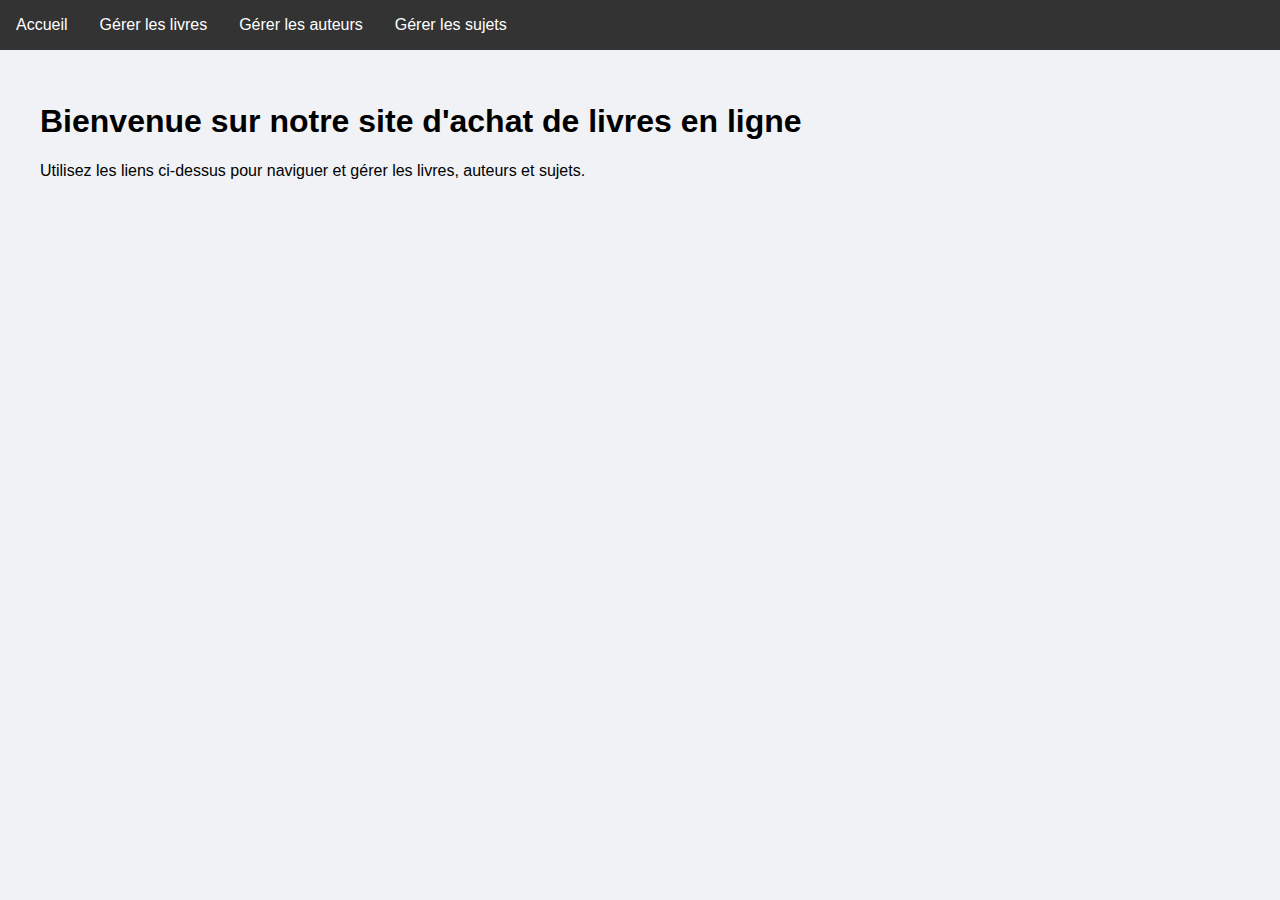
<file: frontend/pages/index.html>
<!DOCTYPE html>
<html lang="fr">
    <head>
        <meta charset="UTF-8">
        <title>Gestion BD</title>
        <link href="../css/style.css" rel="stylesheet">

    </head>
    <body>
        <nav>
            <ul class="nav-menu">
                <li><a href="index.html">Accueil</a></li>
                <li><a href="book.html">Gérer les livres</a></li>
                <li><a href="author.html">Gérer les auteurs</a></li>
                <li><a href="subject.html">Gérer les sujets</a></li>
            </ul>
        </nav>

        <main>
            <h1>Bienvenue sur notre site d'achat de livres en ligne</h1>
            <p>Utilisez les liens ci-dessus pour naviguer et gérer les livres, auteurs et sujets.</p>
        </main>



    </body>
</html>
</file>
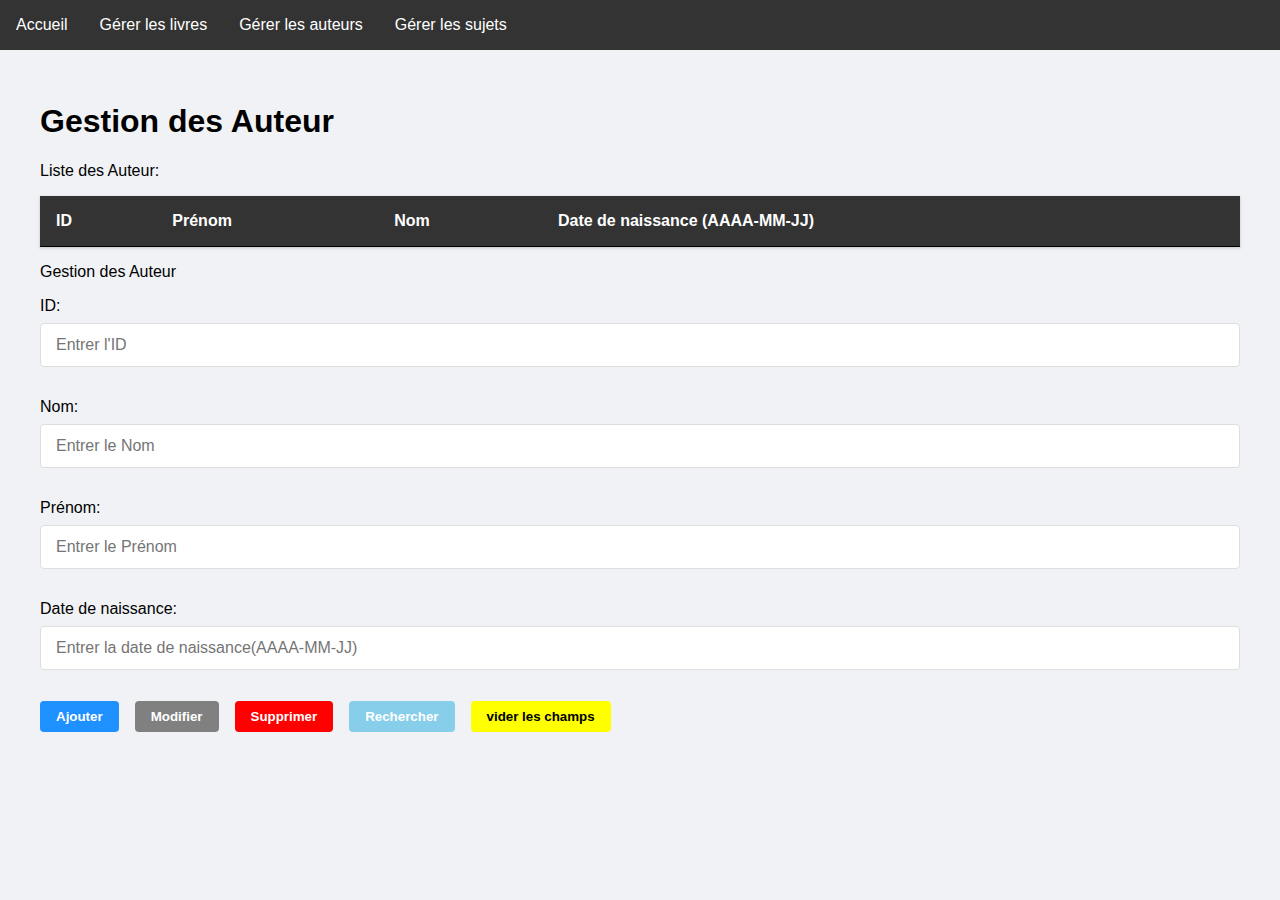
<file: frontend/pages/author.html>
<!DOCTYPE html>
<html lang="fr">
<head>
  <meta charset="UTF-8">
  <title>Gestion des Auteur</title>
  <link href="../css/style.css" rel="stylesheet">

</head>
<body>
<nav>
  <ul class="nav-menu">
    <li><a href="index.html">Accueil</a></li>
    <li><a href="book.html">Gérer les livres</a></li>
    <li><a href="author.html">Gérer les auteurs</a></li>
    <li><a href="subject.html">Gérer les sujets</a></li>
  </ul>
</nav>

<main>
  <h1>Gestion des Auteur</h1>
  <p>Liste des Auteur:</p>

  <table id="authorsTable">
    <thead>
    <tr>
      <th>ID</th>
      <th>Prénom</th>
      <th>Nom</th>
      <th>Date de naissance (AAAA-MM-JJ)</th>
    </tr>
    </thead>

    <tbody>
    <!-- Données de la table seront ajoutées dynamiquement par JavaScript -->
    </tbody>
  </table>

  <p>Gestion des Auteur</p>
  <form id="authorForm" class="form-group">
    <div class="form-group">
      <label for="authorId">ID:</label>
      <input type="text" id="authorId" name="authorId" placeholder="Entrer l'ID" >
    </div>

    <div class="form-group">
      <label for="authorLastName">Nom:</label>
      <input type="text" id="authorLastName" name="authorLastName" placeholder="Entrer le Nom" >
    </div>

    <div class="form-group">
      <label for="authorFirstName">Prénom:</label>
      <input type="text" id="authorFirstName" name="authorFirstName" placeholder="Entrer le Prénom" >
    </div>

    <div class="form-group">
      <label for="authorBirthDate">Date de naissance:</label>
      <input type="text" id="authorBirthDate" name="authorBirthDate" placeholder="Entrer la date de naissance(AAAA-MM-JJ)" >
    </div>

    <div class="btn-group">
      <button type="button" class="btn btn-add" id="addBtn" >Ajouter</button>
      <button type="button" class="btn btn-edit" id="updateBtn">Modifier</button>
      <button type="button" class="btn btn-del" id="deleteBtn">Supprimer</button>
      <button type="button" class="btn btn-search" id="searchBtn">Rechercher</button>
      <button type="reset" class="btn btn-clear" >vider les champs</button>
    </div>
  </form>
</main>
<!-- Ajout du script avec type="module" -->
<script type="module" src="../js/author.js"></script>

</body>
</html>
</file>
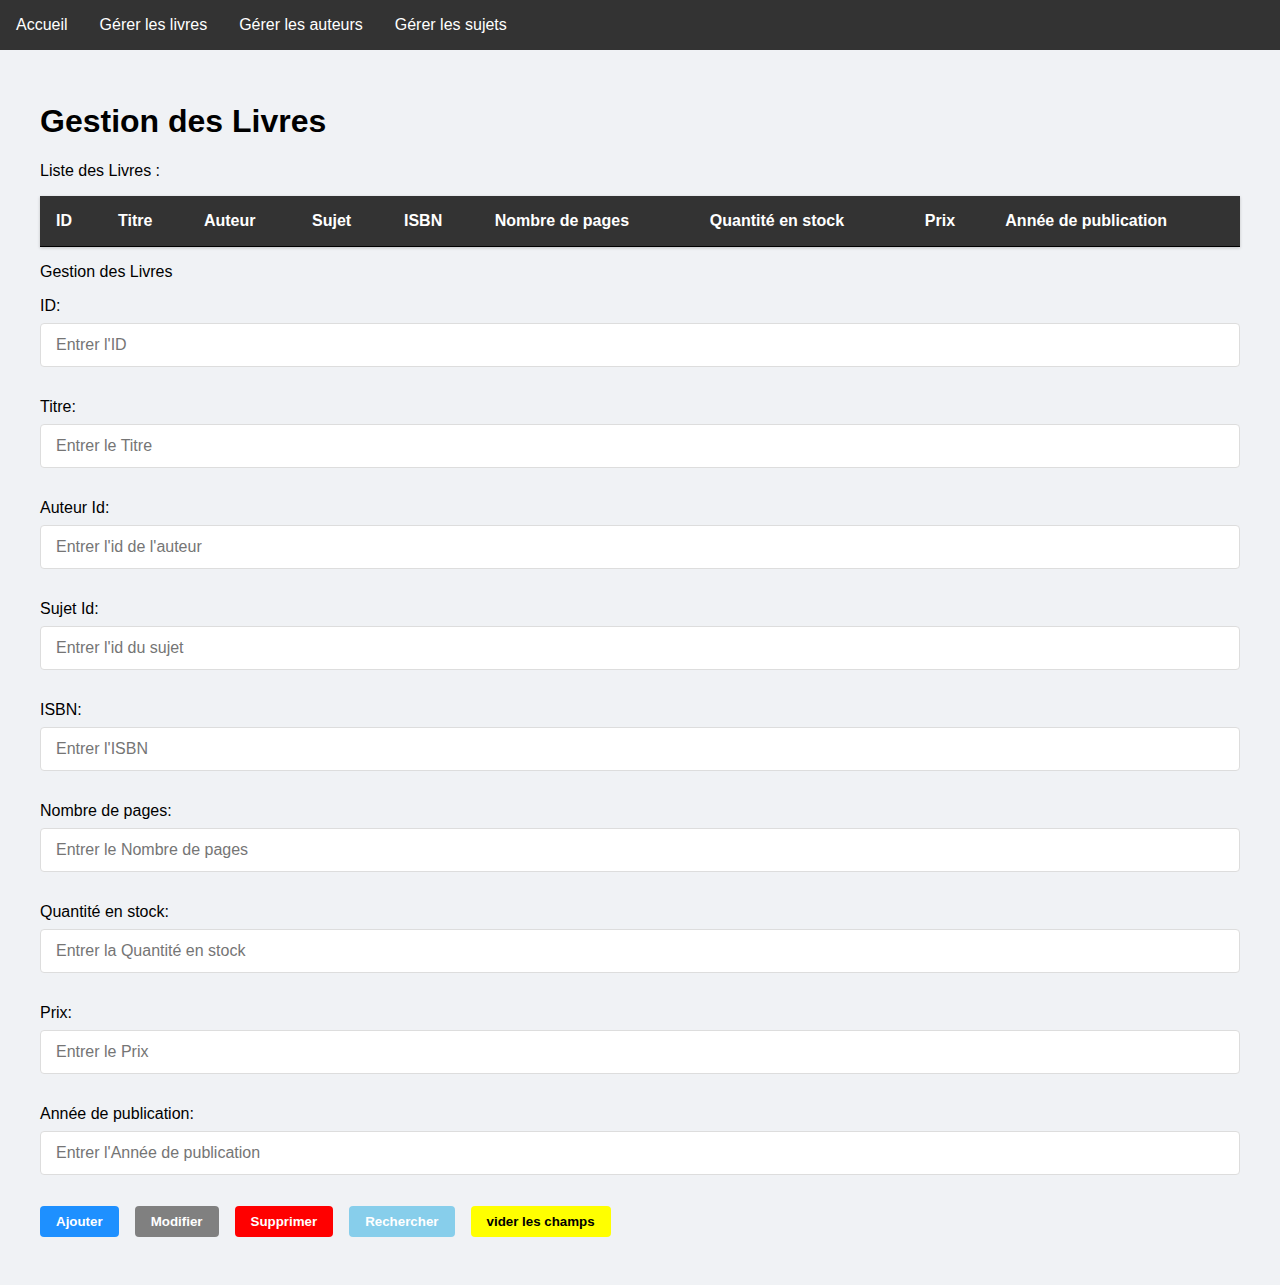
<file: frontend/pages/book.html>
<!DOCTYPE html>
<html lang="fr">
<head>
  <meta charset="UTF-8">
  <title>Gestion des Livres</title>
  <link href="../css/style.css" rel="stylesheet">

</head>
<body>
      <nav>
          <ul class="nav-menu">
            <li><a href="index.html">Accueil</a></li>
            <li><a href="book.html">Gérer les livres</a></li>
            <li><a href="author.html">Gérer les auteurs</a></li>
            <li><a href="subject.html">Gérer les sujets</a></li>
          </ul>
      </nav>

      <main>
            <h1>Gestion des Livres</h1>
            <p>Liste des Livres :</p>

            <table id="booksTable">
                  <thead>
                        <tr>
                          <th>ID</th>
                          <th>Titre</th>
                          <th>Auteur</th>
                          <th>Sujet</th>
                          <th>ISBN</th>
                          <th>Nombre de pages</th>
                          <th>Quantité en stock</th>
                          <th>Prix</th>
                          <th>Année de publication</th>
                        </tr>
                  </thead>

                  <tbody>
                        <!-- Données de la table seront ajoutées dynamiquement par JavaScript -->

                  </tbody>
            </table>

            <p>Gestion des Livres</p>
            <form id="bookForm" class="form-group">
                  <div class="form-group">
                    <label for="bookId">ID:</label>
                    <input type="text" id="bookId" name="bookId" placeholder="Entrer l'ID" >
                  </div>

                    <div class="form-group">
                    <label for="bookTitle">Titre:</label>
                    <input type="text" id="bookTitle" name="bookTitle" placeholder="Entrer le Titre" >
                    </div>

                    <div class="form-group">
                    <label for="bookAuthorId">Auteur Id:</label>
                    <input type="text" id="bookAuthorId" name="bookAuthorId" placeholder="Entrer l'id de l'auteur" >
                    </div>

                    <div class="form-group">
                    <label for="bookSubjectId">Sujet Id:</label>
                    <input type="text" id="bookSubjectId" name="bookSubjectId" placeholder="Entrer l'id du sujet" >
                    </div>

                    <div class="form-group">
                    <label for="bookISBN">ISBN:</label>
                    <input type="text" id="bookISBN" name="bookISBN" placeholder="Entrer l'ISBN" >
                    </div>

                    <div class="form-group">
                    <label for="bookPages">Nombre de pages:</label>
                    <input type="text" id="bookPages" name="bookPages" placeholder="Entrer le Nombre de pages" >
                    </div>

                    <div class="form-group">
                    <label for="bookStock">Quantité en stock:</label>
                    <input type="text" id="bookStock" name="bookStock" placeholder="Entrer la Quantité en stock" >
                    </div>

                    <div class="form-group">
                    <label for="bookPrice">Prix:</label>
                    <input type="text" id="bookPrice" name="bookPrice" placeholder="Entrer le Prix" >
                    </div>

                    <div class="form-group">
                    <label for="bookYear">Année de publication:</label>
                    <input type="text" id="bookYear" name="bookYear" placeholder="Entrer l'Année de publication" >
                    </div>

                    <div class="btn-group">
                    <button type="button" class="btn btn-add" id="addBtn" >Ajouter</button>
                    <button type="button" class="btn btn-edit" id="updateBtn">Modifier</button>
                    <button type="button" class="btn btn-del" id="deleteBtn">Supprimer</button>
                    <button type="button" class="btn btn-search" id="searchBtn">Rechercher</button>
                    <button type="reset" class="btn btn-clear" >vider les champs</button>
                    </div>
            </form>
      </main>

        <script type="module" src="../js/book.js"></script>

</body>
</html>
</file>
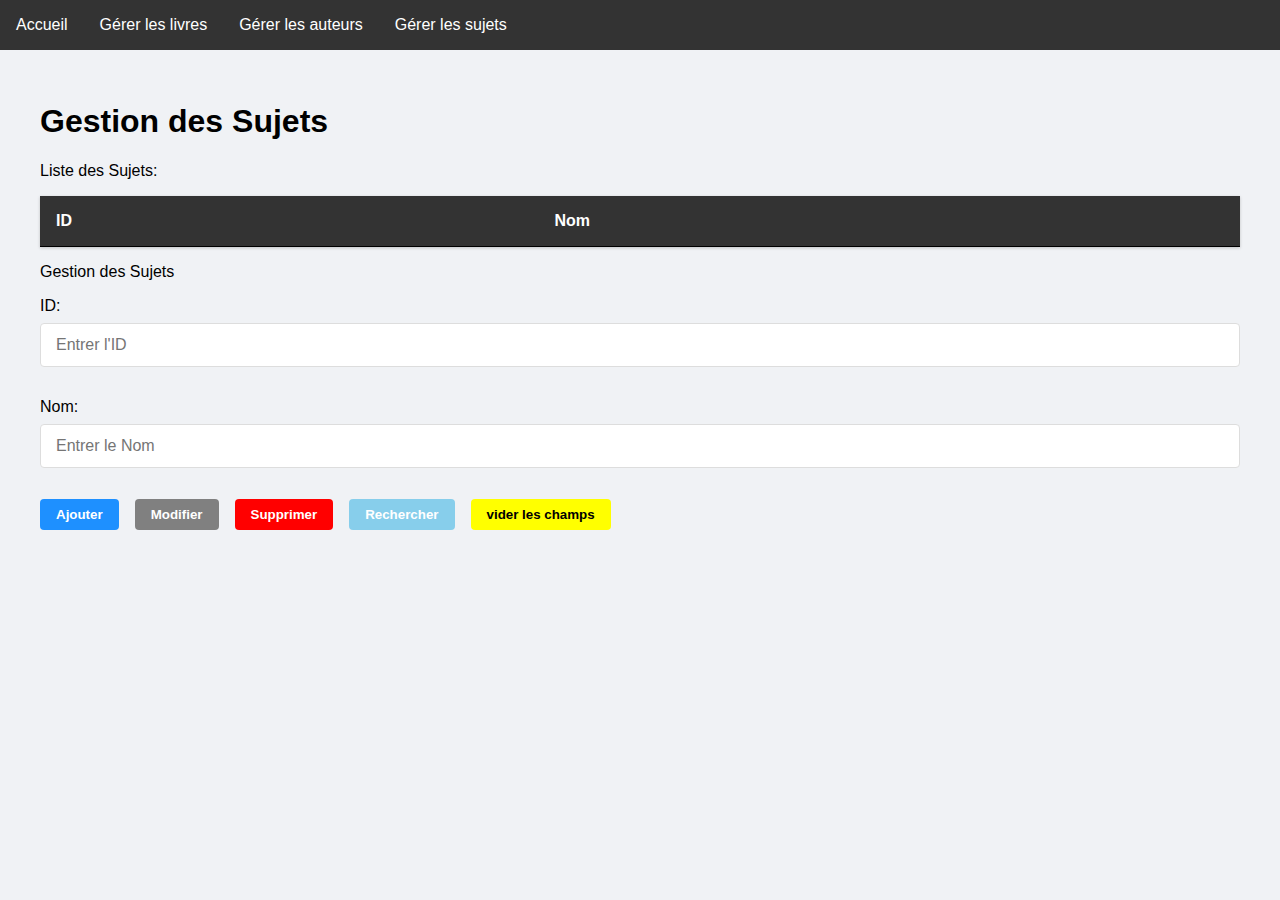
<file: frontend/pages/subject.html>
<!DOCTYPE html>
<html lang="fr">
<head>
    <meta charset="UTF-8">
    <title>Gestion des Sujets</title>
    <link href="../css/style.css" rel="stylesheet">

</head>
<body>
<nav>
    <ul class="nav-menu">
        <li><a href="index.html">Accueil</a></li>
        <li><a href="book.html">Gérer les livres</a></li>
        <li><a href="author.html">Gérer les auteurs</a></li>
        <li><a href="subject.html">Gérer les sujets</a></li>
    </ul>
</nav>

<main>
    <h1>Gestion des Sujets</h1>
    <p>Liste des Sujets:</p>

    <div id="mesageBox" class="messageBox"></div>

    <table id="subjectsTable">
        <thead>
        <tr>
            <th>ID</th>
            <th>Nom</th>
        </tr>
        </thead>

        <tbody>
        <!-- Données de la table seront ajoutées dynamiquement par JavaScript -->
        </tbody>
    </table>

    <p>Gestion des Sujets</p>
    <form id="subjectForm" class="form-group">
        <div class="form-group">
            <label for="subjectId">ID:</label>
            <input type="text" id="subjectId" name="subjectId" placeholder="Entrer l'ID" >
        </div>

        <div class="form-group">
            <label for="subjectName">Nom:</label>
            <input type="text" id="subjectName" name="subjectName" placeholder="Entrer le Nom" required>
        </div>

        <div class="btn-group">
            <button type="button" class="btn btn-add" id="addBtn" >Ajouter</button>
            <button type="button" class="btn btn-edit" id="updateBtn">Modifier</button>
            <button type="button" class="btn btn-del" id="deleteBtn">Supprimer</button>
            <button type="button" class="btn btn-search" id="searchBtn">Rechercher</button>
            <button type="reset" class="btn btn-clear" >vider les champs</button>
        </div>
    </form>
</main>
<!-- Ajout du script avec type="module" -->
<script type="module" src="../js/subject.js"></script>


</body>
</html>
</file>
<file: frontend/css/style.css>
/* Style général */
body {
    font-family: Arial, sans-serif;/*police de caractères*/
    margin: 0;/*pas de marge*/
    padding: 0;/*pas de marge ni de rembourrage*/
    background-color: #f0f2f5;/*couleur de fond de la page*/
}

/* Style de la barre de navigation */
nav {
    background-color: #333;/*couleur de fond de la barre de navigation*/
    padding: 1rem;/*espacement interne autour du contenu*/
}

/*permet de mettre en forme la liste de la barre de navigation*/
.nav-menu {
    list-style: none;/*pas de puce*/
    padding: 0;/*pas de marge interne*/
    margin: 0;/*pas de marge externe*/
    display: flex;/*affichage en ligne*/
    gap: 2rem;/*espacement entre les éléments*/
}

/*permet de mettre en forme les liens de la barre de navigation*/
.nav-menu a {
    color: white;/*couleur du texte*/
    text-decoration: none;/*pas de soulignement du texte*/
}

/*permet de mettre en surbrillance le lien survolé*/
.nav-menu a:hover {
    background-color: #555;/*couleur de fond du lien survolé*/
}

/*permet de centrer les éléments du bloc main*/
main {
    padding: 2rem;/*espacement interne autour du contenu*/
    max-width: 1200px;/*largeur maximale du bloc*/
    margin: 0 auto;/*centrer le bloc*/
}

/* Style du tableau */
table {
    width: 100%;/*largeur du tableau*/
    border-collapse: collapse;/*fusionner les bordures des cellules*/
    margin: 1rem 0;/
    background-color: white;/*couleur de fond du tableau*/
    box-shadow: 0 1px 3px rgba(0,0,0,0.2);/*ombre portée (horizontal, vertical, flou, couleur)*/
}

/* Style des titres de colonnes du tableau */
th, td {
    text-align: left; /*alignement du texte à gauche*/
    padding: 1rem;/*espacement interne autour du contenu de la cellule*/
    border-bottom: 1px solid black; /*bordure basse de chaque cellule*/
}

/* Style des titres de colonnes du tableau */
th {
    background-color: #333;/*couleur de fond des titres de colonnes*/
    color: white;/*couleur du texte des titres de colonnes*/
}

/* Style des champs de saisie */
input[type="text"],
input[type="date"] {
    width: 100%; /* Utilise toute la largeur disponible */
    padding: 12px 15px; /* Augmente la hauteur avec le padding */
    font-size: 16px; /* Taille du texte plus grande */
    border: 1px solid #ddd; /* Bordure légère */
    border-radius: 4px; /* Coins arrondis */
    box-sizing: border-box; /* Inclut padding et bordure dans la largeur */
    margin-bottom: 15px; /* Espace sous le champ */
}

/* Formulaires */
.form-group {
    margin-bottom: 1rem;
}

/* Style des labels des formulaires */
.form-group label {
    display: block;/*affichage en bloc*/
    margin-bottom: 0.5rem;/*marge basse(espacement)*/
}

/* Boutons */
.btn-group {
    margin-top: 1rem;/*marge haute*/
    display: flex;/*affichage en ligne*/
    gap: 1rem;/*espacement entre les éléments*/
}

.btn {
    padding: 0.5rem 1rem;/*espacement interne autour du contenu*/
    border: none;/*pas de bordure*/
    border-radius: 4px;/*coins arrondis*/
    cursor: pointer;/*curseur en main*/
    font-weight: bold;/*gras*/
}

.btn-add {
    background-color: dodgerblue;
    color: white;
}

.btn-edit {
    background-color: gray;
    color: white;
}

.btn-del {
    background-color: red;
    color: white;
}

.btn-search {
    background-color: skyblue;
    color: white;
}

.btn-clear {
    background-color: yellow;
    color: black;
}
</file>
